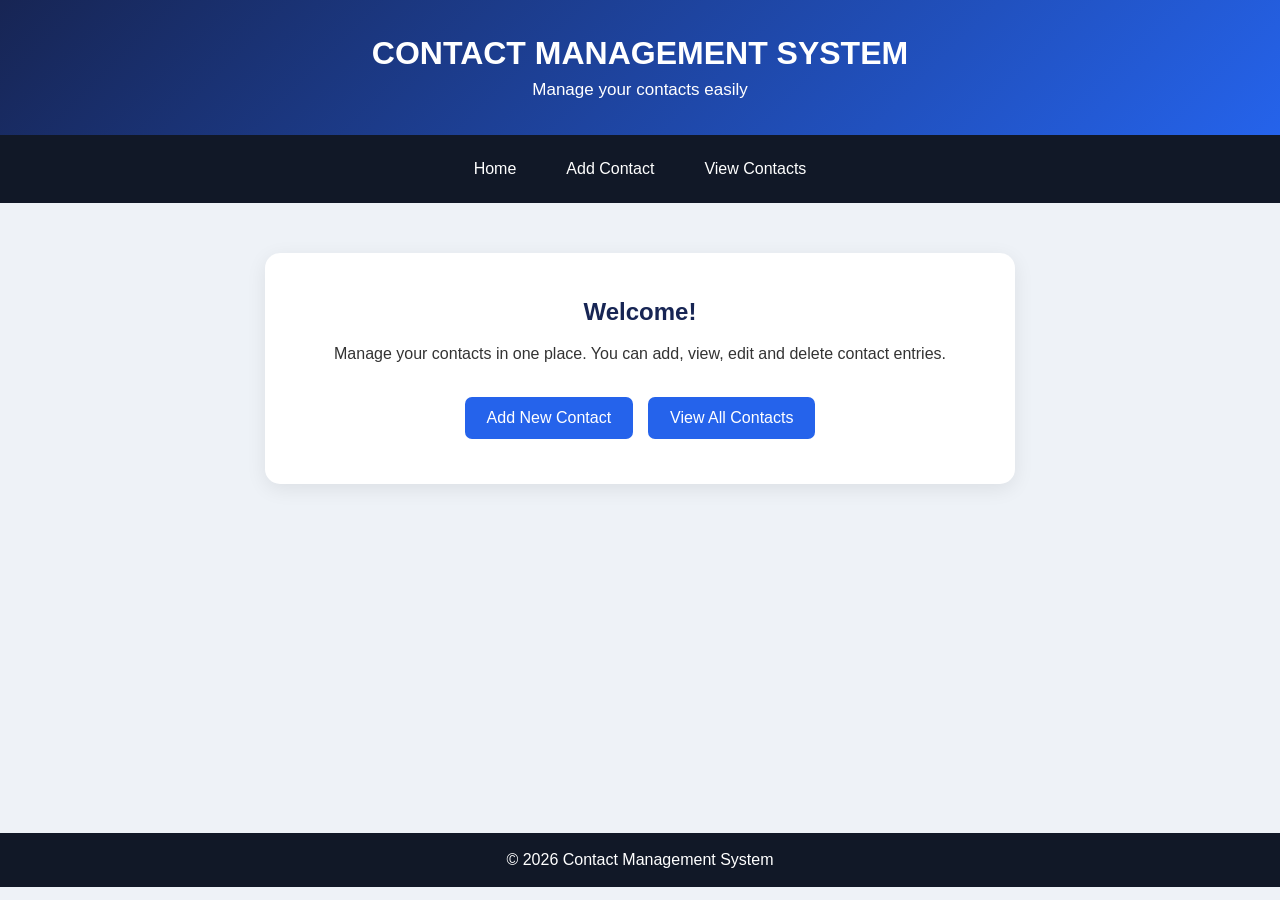
<file: index.html>
<!DOCTYPE html>
<html lang="en">

<head>
    <meta charset="UTF-8">
    <meta name="viewport" content="width=device-width, initial-scale=1.0">
    <title>Contact Management System</title>

    <link rel="stylesheet" href="style.css">
</head>

<body>

    <header>
        <h1>CONTACT MANAGEMENT SYSTEM</h1>
        <p>Manage your contacts easily</p>
    </header>

    <nav>
        <a href="index.html">Home</a>
        <a href="add_contact.html">Add Contact</a>
        <a href="view_contacts.php">View Contacts</a>
    </nav>

    <main>

        <section class="welcome">
            <h2>Welcome!</h2>

            <p>
                Manage your contacts in one place.
                You can add, view, edit and delete contact entries.
            </p>

            <div class="buttons">
                <a href="add_contact.html">Add New Contact</a>
                <a href="view_contacts.php">View All Contacts</a>
            </div>
        </section>

    </main>

    <footer>
        <p>&copy; 2026 Contact Management System</p>
    </footer>

    <script src="script.js"></script>

</body>

</html>
</file>
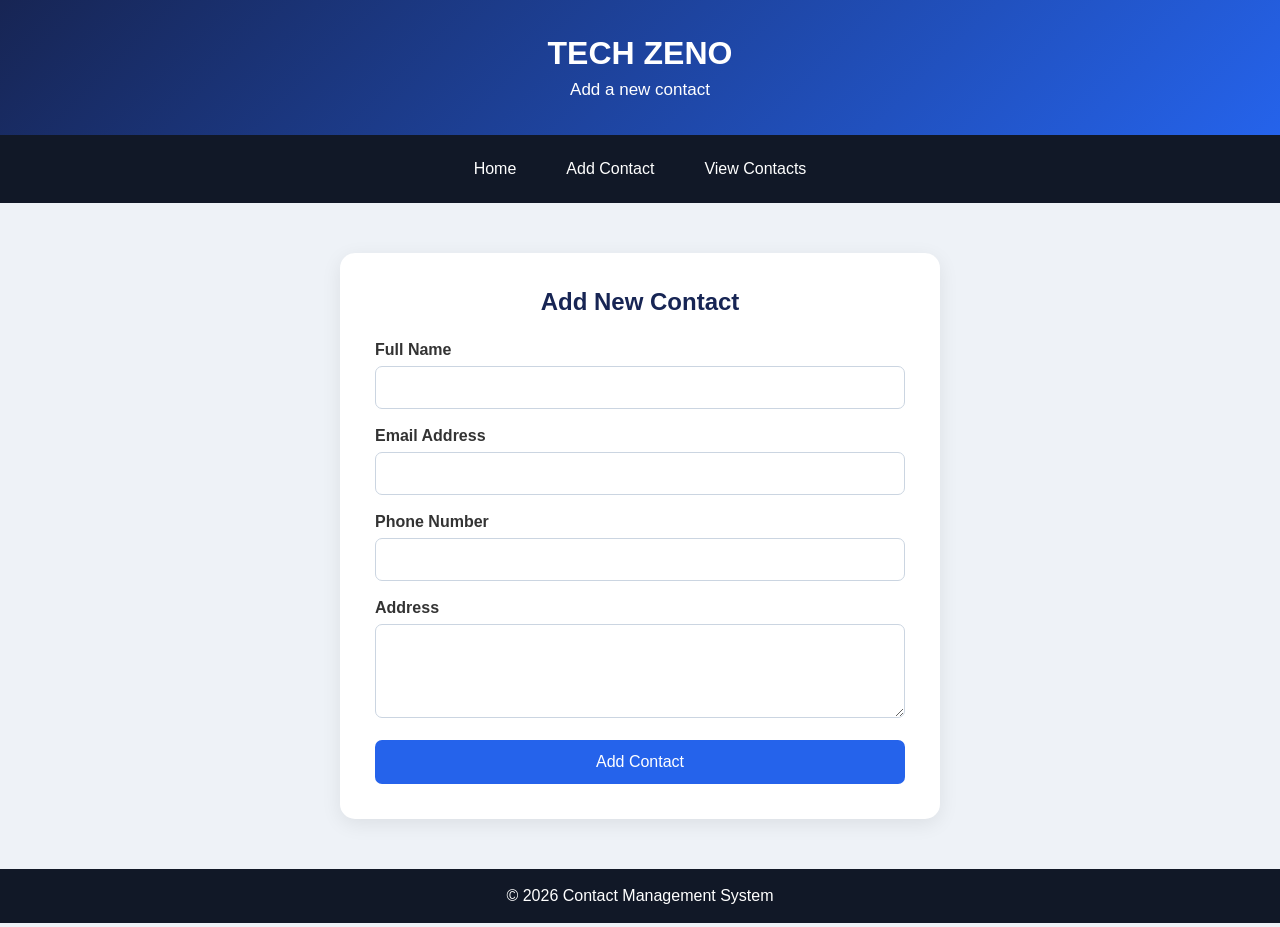
<file: add_contact.html>
<!DOCTYPE html>
<html lang="en">

<head>
    <meta charset="UTF-8">
    <meta name="viewport" content="width=device-width, initial-scale=1.0">

    <title>Add Contact</title>

    <link rel="stylesheet" href="style.css">
</head>

<body>

    <header>
        <h1>TECH ZENO</h1>
        <p>Add a new contact</p>
    </header>

    <nav>
        <a href="index.html">Home</a>
        <a href="add_contact.html">Add Contact</a>
        <a href="view_contacts.php">View Contacts</a>
    </nav>

    <main>

        <div class="form-container">

            <h2>Add New Contact</h2>

            <form action="add_contact.php" method="POST" id="contactForm">

                <div class="form-group">
                    <label for="name">Full Name</label>
                    <input type="text" id="name" name="name" required>
                </div>

                <div class="form-group">
                    <label for="email">Email Address</label>
                    <input type="email" id="email" name="email" required>
                </div>

                <div class="form-group">
                    <label for="phone">Phone Number</label>
                    <input type="text" id="phone" name="phone" required>
                </div>

                <div class="form-group">
                    <label for="address">Address</label>
                    <textarea id="address" name="address" rows="4"></textarea>
                </div>

                <button type="submit">Add Contact</button>

            </form>

        </div>

    </main>

    <footer>
        <p>&copy; 2026 Contact Management System</p>
    </footer>

    <script src="script.js"></script>

</body>

</html>
</file>
<file: style.css>
* {
    margin: 0;
    padding: 0;
    box-sizing: border-box;
}

body {
    font-family: Arial, sans-serif;
    background: #eef2f7;
    color: #333;
}

/* Header */

header {
    background: linear-gradient(135deg, #172554, #2563eb);
    color: white;
    text-align: center;
    padding: 35px 20px;
}

header h1 {
    font-size: 32px;
    margin-bottom: 8px;
}

header p {
    font-size: 17px;
}

/* Navigation */

nav {
    background: #111827;
    display: flex;
    justify-content: center;
    gap: 10px;
    padding: 15px;
}

nav a {
    color: white;
    text-decoration: none;
    padding: 10px 20px;
    border-radius: 6px;
    transition: 0.3s;
}

nav a:hover {
    background: #2563eb;
}

/* Main */

main {
    min-height: 70vh;
    padding: 50px 20px;
}

/* Home */

.welcome {
    max-width: 750px;
    margin: auto;
    background: white;
    padding: 45px;
    border-radius: 15px;
    text-align: center;
    box-shadow: 0 5px 20px rgba(0, 0, 0, 0.08);
}

.welcome h2 {
    color: #172554;
    margin-bottom: 15px;
}

.welcome p {
    margin-bottom: 30px;
    line-height: 1.6;
}

.buttons {
    display: flex;
    justify-content: center;
    gap: 15px;
    flex-wrap: wrap;
}

.buttons a {
    text-decoration: none;
    background: #2563eb;
    color: white;
    padding: 12px 22px;
    border-radius: 7px;
    transition: 0.3s;
}

.buttons a:hover {
    background: #172554;
}

/* Form */

.form-container {
    max-width: 600px;
    margin: auto;
    background: white;
    padding: 35px;
    border-radius: 15px;
    box-shadow: 0 5px 20px rgba(0, 0, 0, 0.08);
}

.form-container h2 {
    text-align: center;
    margin-bottom: 25px;
    color: #172554;
}

.form-group {
    margin-bottom: 18px;
}

.form-group label {
    display: block;
    margin-bottom: 7px;
    font-weight: bold;
}

.form-group input,
.form-group textarea {
    width: 100%;
    padding: 12px;
    border: 1px solid #cbd5e1;
    border-radius: 7px;
    font-size: 15px;
    outline: none;
}

.form-group input:focus,
.form-group textarea:focus {
    border-color: #2563eb;
}

.form-container button {
    width: 100%;
    padding: 13px;
    border: none;
    border-radius: 7px;
    background: #2563eb;
    color: white;
    font-size: 16px;
    cursor: pointer;
    transition: 0.3s;
}

.form-container button:hover {
    background: #172554;
}

/* Contacts Table */

.contacts-container {
    max-width: 1200px;
    margin: auto;
    background: white;
    padding: 30px;
    border-radius: 15px;
    box-shadow: 0 5px 20px rgba(0, 0, 0, 0.08);
    overflow-x: auto;
}

.contacts-container h2 {
    text-align: center;
    color: #172554;
    margin-bottom: 25px;
}

table {
    width: 100%;
    border-collapse: collapse;
}

th {
    background: #172554;
    color: white;
    padding: 13px;
}

td {
    padding: 12px;
    border-bottom: 1px solid #ddd;
    text-align: center;
}

tr:hover {
    background: #f1f5f9;
}

td a {
    text-decoration: none;
    margin: 3px;
    padding: 7px 12px;
    border-radius: 5px;
    color: white;
    background: #2563eb;
}

td a:hover {
    background: #172554;
}

/* Footer */

footer {
    background: #111827;
    color: white;
    text-align: center;
    padding: 18px;
}
</file>
